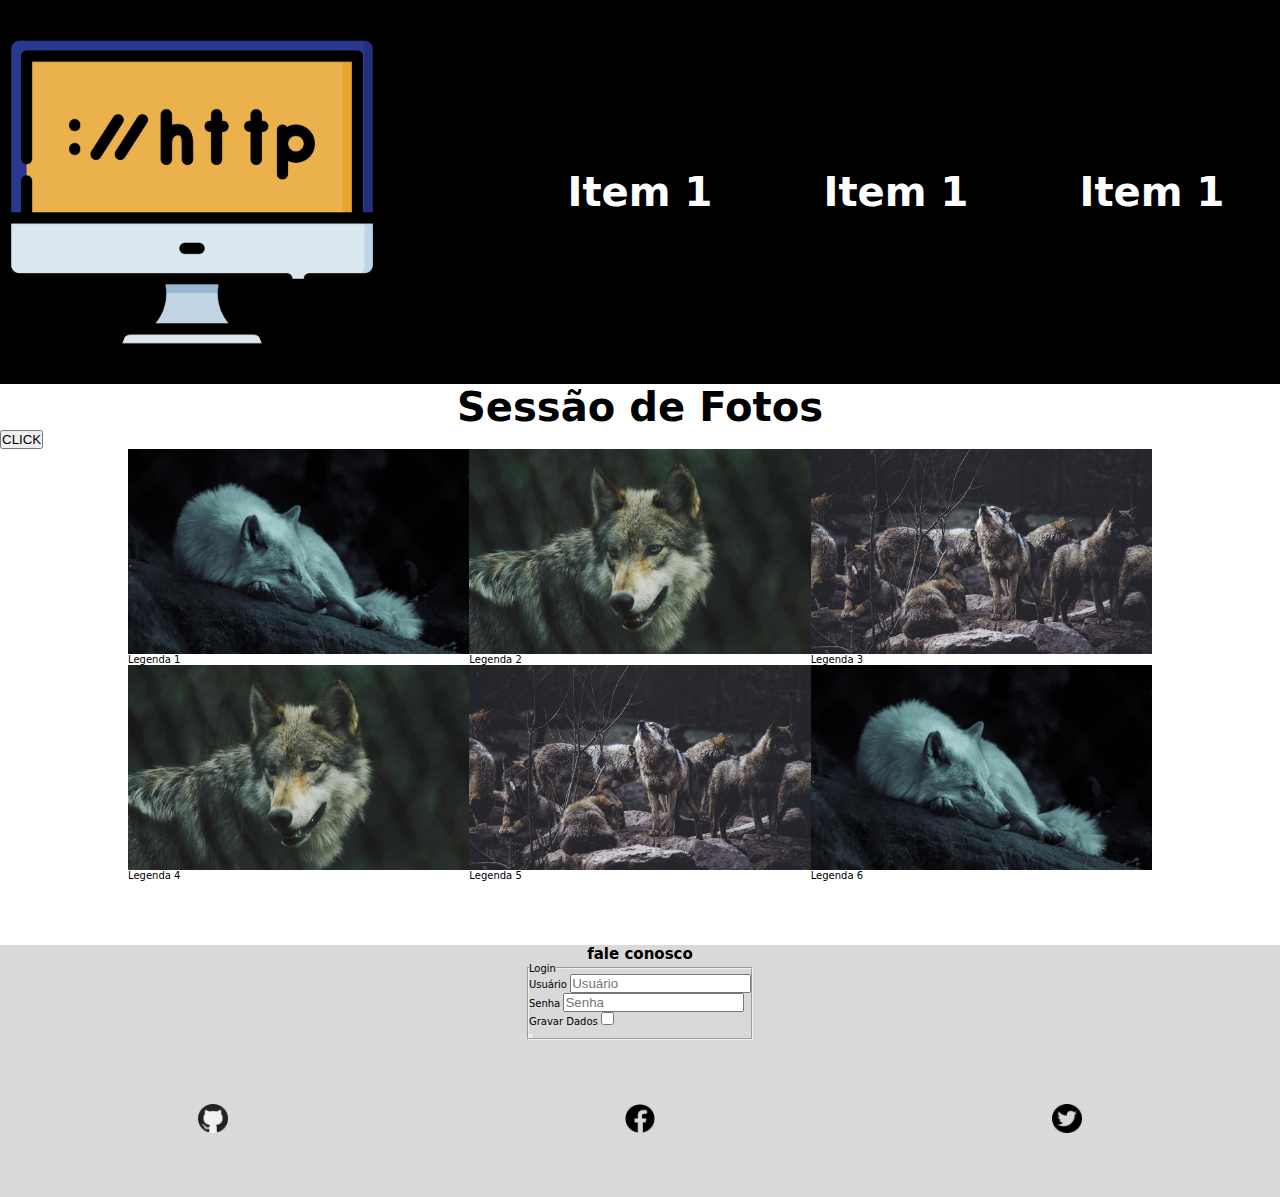
<file: index.html>
<!DOCTYPE html>
<html lang="pt-br">
    <head>
        <meta charset="UTF-8" />
        <meta http-equiv="X-UA-Compatible" content="IE=edge" />
        <meta name="viewport" content="width=device-width, initial-scale=1.0" />
        <link rel="stylesheet" href="./css/estilo.css" />
        <script src="./js/script.js" defer></script>
        <title>Exercício</title>
    </head>
    <body>
        <header class="cabecalho">
            <img src="./img/logo.png" alt="Logo" />
            <nav>
                <a href="#">Item 1</a>
                <a href="#">Item 1</a>
                <a href="#">Item 1</a>
            </nav>
        </header>
        <h2 class="tit-sec">Sessão de Fotos</h2>
        <button id="meu-botao"><span>CLICK</span></button>
        <section class="conteudo">
            <div>
                <img src="./img/lobo1.jpg" alt="Lobo 1" />
                <p>Legenda 1</p>
            </div>
            <div>
                <img src="./img/lobo2.jpg" alt="Lobo 2" />
                <p>Legenda 2</p>
            </div>
            <div>
                <img src="./img/lobo3.jpg" alt="Lobo 3" />
                <p>Legenda 3</p>
            </div>
            <div>
                <img src="./img/lobo4.jpg" alt="Lobo 4" />
                <p>Legenda 4</p>
            </div>
            <div>
                <img src="./img/lobo5.jpg" alt="Lobo 5" />
                <p>Legenda 5</p>
            </div>
            <div>
                <img src="./img/lobo6.jpg" alt="Lobo 6" />
                <p>Legenda 6</p>
            </div>
        </section>
        <footer class="rodape">
            <h2>fale conosco</h2>
            <form action="./info.html" method="get" onsubmit="return false">
                <fieldset>
                    <legend>Login</legend>
                    <div>
                        <label for="idUser">Usuário</label>
                        <input
                            type="text"
                            name="txtUser"
                            id="idUser"
                            placeholder="Usuário"
                        />
                    </div>
                    <div>
                        <label for="idPass">Senha</label>
                        <input
                            type="password"
                            name="txtPass"
                            id="idPass"
                            placeholder="Senha"
                        />
                    </div>
                    <div>
                        <label for="idGravaDados">Gravar Dados</label>
                        <input
                            type="checkbox"
                            name="chkDta"
                            id="idGravaDados"
                            value="ok"
                            placeholder="Usuário"
                        />
                    </div>
                    <div>
                        <button type="submit" value="Login"></button>
                    </div>
                </fieldset>
            </form>
            <nav>
                <a href="#"><img src="./img/social-1.png" alt="logo" /></a>
                <a href="#"><img src="./img/social-2.png" alt="logo" /></a>
                <a href="#"><img src="./img/social-3.png" alt="logo" /></a>
            </nav>
        </footer>
    </body>
</html>
</file>
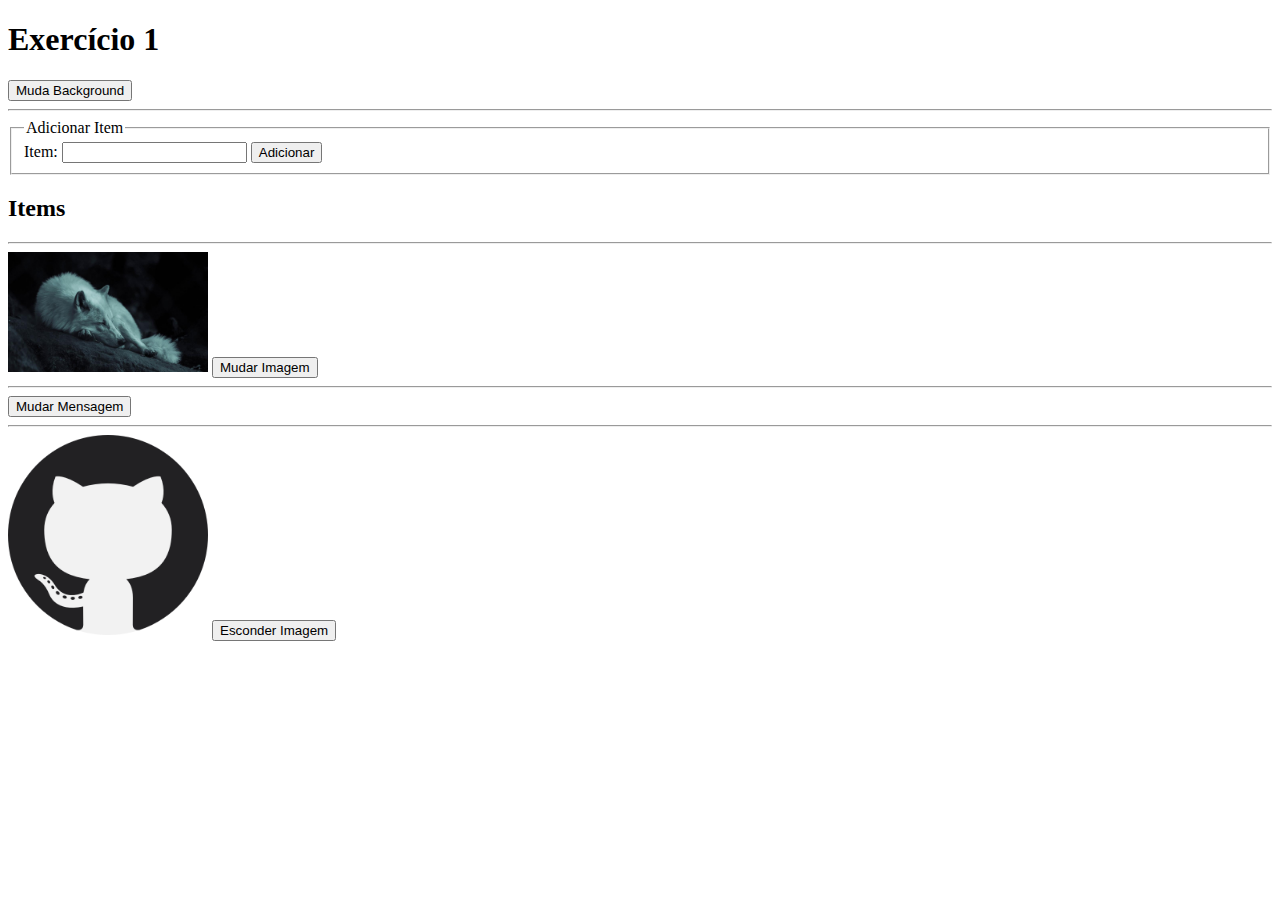
<file: exercicio-1.html>
<!DOCTYPE html>
<html lang="pt-br">
    <head>
        <meta charset="UTF-8" />
        <meta http-equiv="X-UA-Compatible" content="IE=edge" />
        <meta name="viewport" content="width=device-width, initial-scale=1.0" />
        <script src="./js/exercicio-1.js" defer></script>
        <title>Exercício JS</title>
    </head>
    <style>
        img {
            transition: opacity 0.5s ease-in-out;
            width: 12.5rem;
        }
    </style>
    <body>
        <h1>Exercício 1</h1>
        <button id="background-btn">Muda Background</button>
        <hr />
        <form id="item-form">
            <fieldset>
                <legend>Adicionar Item</legend>
                <label for="item-input">Item:</label>
                <input type="text" name="txtItem" id="item-input" />
                <button type="submit">Adicionar</button>
            </fieldset>
        </form>
        <h2>Items</h2>
        <ul id="item-list"></ul>
        <hr />
        <img src="./img/lobo1.jpg" alt="Lobinho 1" id="wolf-img" />
        <button id="wolf-btn">Mudar Imagem</button>
        <hr />
        <span id="msg-text"></span>
        <button id="msg-btn">Mudar Mensagem</button>
        <hr />
        <img src="./img/social-1.png" alt="Github" id="git-img" />
        <button id="git-btn">Esconder Imagem</button>
    </body>
</html>
</file>
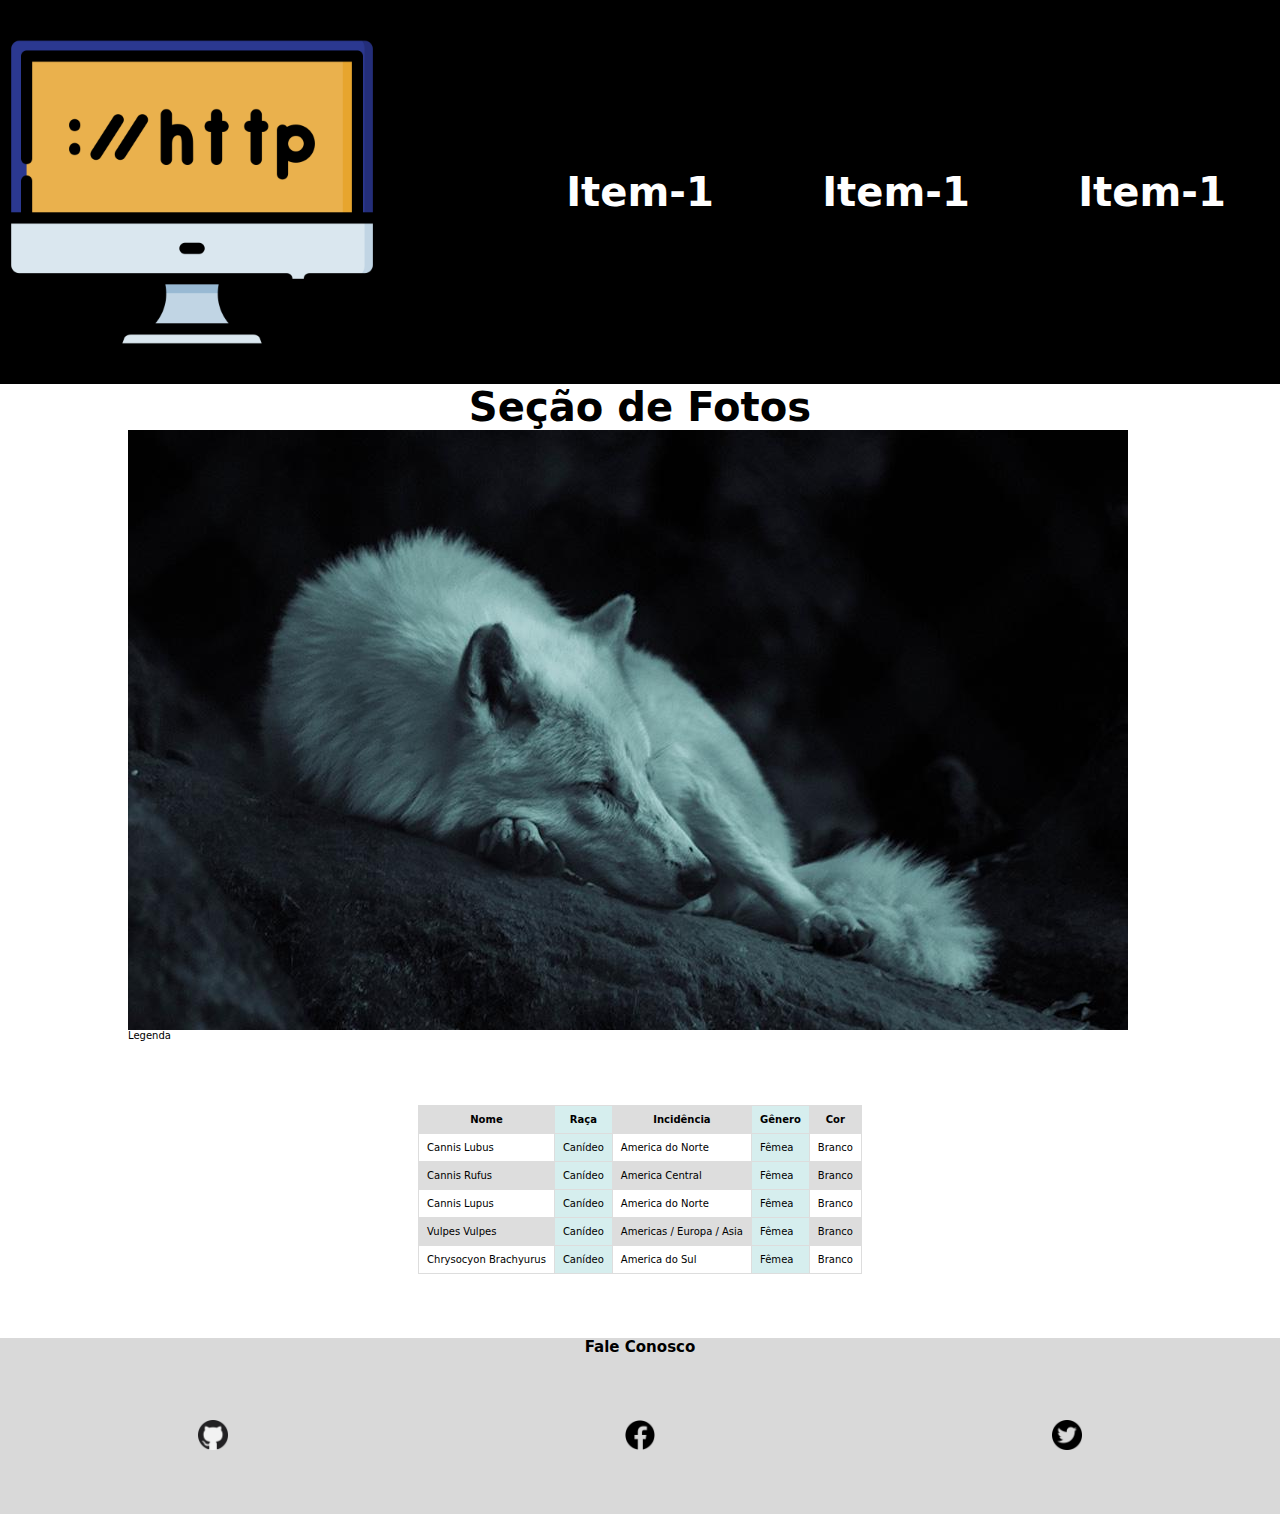
<file: info.html>
<!DOCTYPE html>
<html lang="pt-br">

<head>
    <meta charset="UTF-8">
    <meta http-equiv="X-UA-Compatible" content="IE=edge">
    <meta name="viewport" content="width=device-width, initial-scale=1.0">
    <title>Layout Flex</title>

    <link rel="stylesheet" href="./css/estilo.css">

</head>

<body>

    <header class="cabecalho">
        <img src="./img/logo.png" alt="Monitor de computador">
        <nav>
            <a href="#">Item-1</a>
            <a href="#">Item-1</a>
            <a href="#">Item-1</a>
        </nav>
    </header>

    <h2 class="tit-sec">Seção de Fotos</h2>

    <section class="conteudo">
        <div>
            <img src="./img/lobo1.jpg" alt="Lobo">
            <p>Legenda</p>
        </div>

    </section>
    <div class="dados">
        <table>
            <tr>
                <th>Nome</th>
                <th>Raça</th>
                <th>Incidência</th>
                <th>Gênero</th>
                <th>Cor</th>
            </tr>
            <!-- cspell:ignore Chrysocyon brachyurus -->
            <!-- cspell:ignore Cannis Lubus Rufus Lupus Vulpes-->
            <tr>
                <td>Cannis Lubus</td>
                <td>Canídeo</td>
                <td>America do Norte</td>
                <td>Fêmea</td>
                <td>Branco</td>
            </tr>
            <tr>
                <td>Cannis Rufus</td>
                <td>Canídeo</td>
                <td>America Central</td>
                <td>Fêmea</td>
                <td>Branco</td>
            </tr>
            <tr>
                <td>Cannis Lupus</td>
                <td>Canídeo</td>
                <td>America do Norte</td>
                <td>Fêmea</td>
                <td>Branco</td>
            </tr>
            <tr>
                <td>Vulpes Vulpes</td>
                <td>Canídeo</td>
                <td>Americas / Europa / Asia </td>
                <td>Fêmea</td>
                <td>Branco</td>
            </tr>
            <tr>
                <td>Chrysocyon Brachyurus</td>
                <td>Canídeo</td>
                <td>America do Sul</td>
                <td>Fêmea</td>
                <td>Branco</td>
            </tr>
        </table>
    </div>

    <footer class="rodape">
        <h2>Fale Conosco</h2>
        <nav>
            <a href="#"><img src="./img/social-1.png" alt="Logo"></a>
            <a href="#"><img src="./img/social-2.png" alt="Logo"></a>
            <a href="#"><img src="./img/social-3.png" alt="Logo"></a>
        </nav>
    </footer>

</body>

</html>
</file>
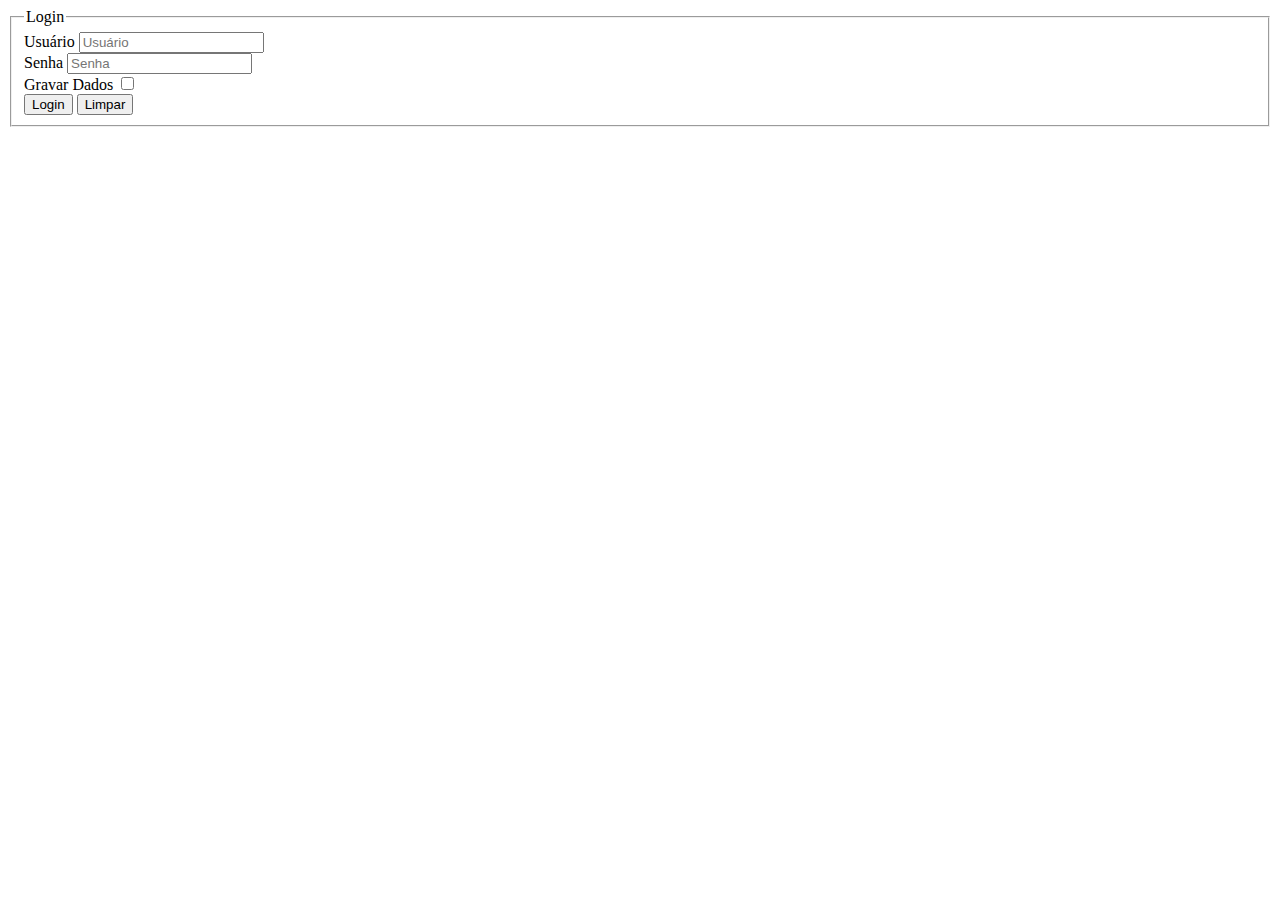
<file: login.html>
<!DOCTYPE html>
<html lang="pt-br">
    <head>
        <meta charset="UTF-8" />
        <meta http-equiv="X-UA-Compatible" content="IE=edge" />
        <meta name="viewport" content="width=device-width, initial-scale=1.0" />
        <script src="./js/login.js" defer></script>
        <title>Login</title>
    </head>
    <body>
        <div>
            <div id="msgError"></div>
            <form action="index.html" method="get" onsubmit="return false">
                <fieldset>
                    <legend>Login</legend>

                    <input type="hidden" name="token" value="seus-dados" />

                    <div>
                        <label for="idUser">Usuário</label>
                        <input
                            type="text"
                            name="txtUser"
                            id="idUser"
                            placeholder="Usuário"
                        />
                    </div>
                    <div>
                        <label for="idPass">Senha</label>
                        <input
                            type="password"
                            name="txtPass"
                            id="idPass"
                            placeholder="Senha"
                        />
                    </div>
                    <div>
                        <label for="idGravaDados">Gravar Dados</label>
                        <input
                            type="checkbox"
                            name="chkDta"
                            id="idGravaDados"
                            value="ok"
                            placeholder="Usuário"
                        />
                    </div>
                    <div>
                        <button type="submit" value="Login" id="btnSubmit">
                            Login
                        </button>
                        <button type="reset" value="Limpar" id="btnReset">
                            Limpar
                        </button>
                    </div>
                </fieldset>
            </form>
        </div>
    </body>
</html>
</file>
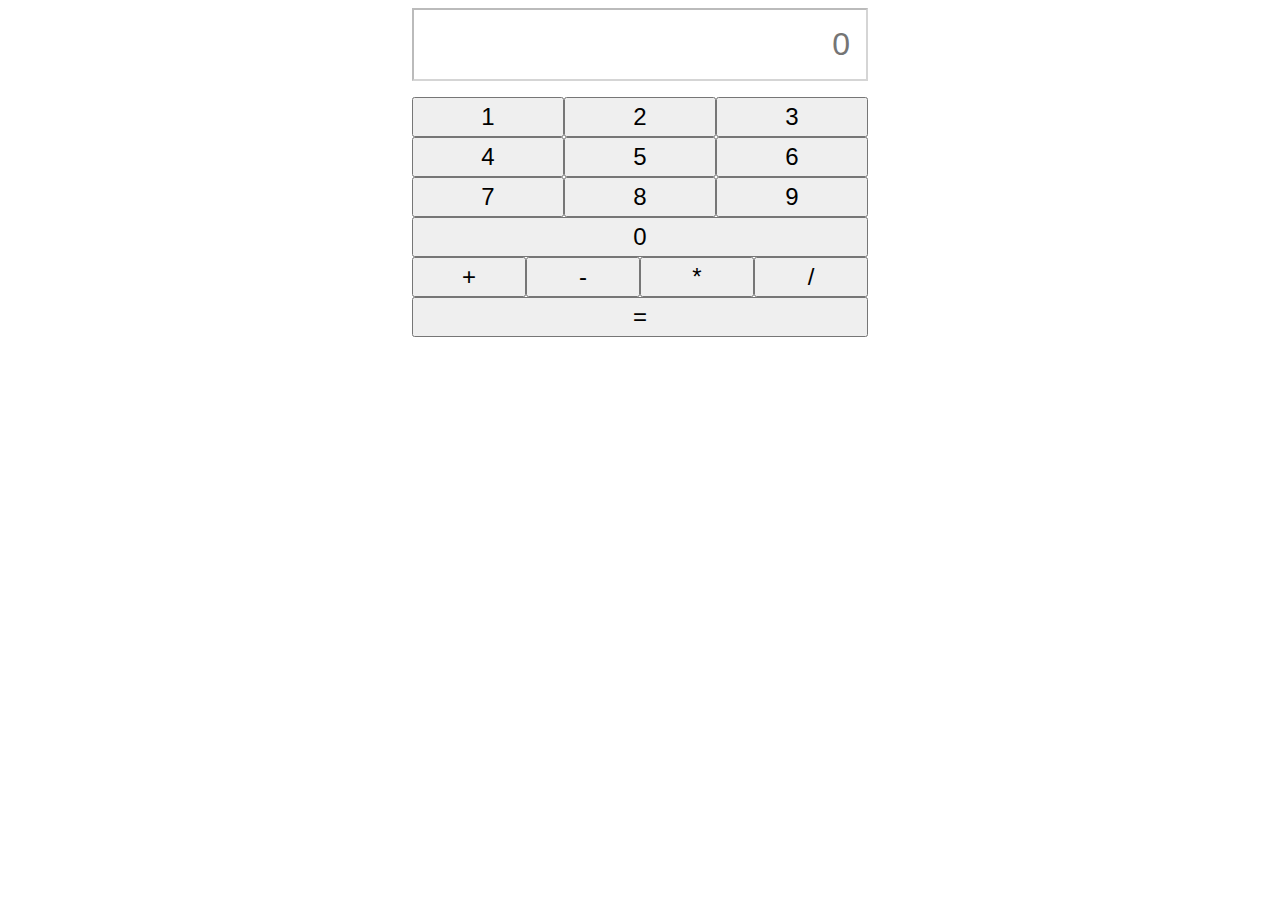
<file: pages/calculadora.html>
<!DOCTYPE html>
<html lang="pt-br">
    <head>
        <meta charset="UTF-8" />
        <meta http-equiv="X-UA-Compatible" content="IE=edge" />
        <meta name="viewport" content="width=device-width, initial-scale=1.0" />
        <link rel="stylesheet" href="../css/calc.css" />
        <script src="../js/calc.js" defer></script>
        <title>Calculadora</title>
    </head>
    <body>
        <div class="calc">
            <form action="" method="get" onsubmit="return false;">
                <div class="visor-calc">
                    <input
                        type="text"
                        name="visor"
                        id="idVisor"
                        placeholder="0"
                        disabled
                    />
                </div>
                <div class="btn-calc">
                    <button
                        value="1"
                        id="btn-1"
                        onclick="insereNumeroVisor(this, idVisor)"
                    >
                        1
                    </button>
                    <button
                        value="2"
                        id="btn-2"
                        onclick="insereNumeroVisor(this, idVisor)"
                    >
                        2
                    </button>
                    <button
                        value="3"
                        id="btn-3"
                        onclick="insereNumeroVisor(this, idVisor)"
                    >
                        3
                    </button>
                    <button
                        value="4"
                        id="btn-4"
                        onclick="insereNumeroVisor(this, idVisor)"
                    >
                        4
                    </button>
                    <button
                        value="5"
                        id="btn-5"
                        onclick="insereNumeroVisor(this, idVisor)"
                    >
                        5
                    </button>
                    <button
                        value="6"
                        id="btn-6"
                        onclick="insereNumeroVisor(this, idVisor)"
                    >
                        6
                    </button>
                    <button
                        value="7"
                        id="btn-7"
                        onclick="insereNumeroVisor(this, idVisor)"
                    >
                        7
                    </button>
                    <button
                        value="8"
                        id="btn-8"
                        onclick="insereNumeroVisor(this, idVisor)"
                    >
                        8
                    </button>
                    <button
                        value="9"
                        id="btn-9"
                        onclick="insereNumeroVisor(this, idVisor)"
                    >
                        9
                    </button>
                    <button
                        value="0"
                        id="btn-0"
                        onclick="insereNumeroVisor(this, idVisor)"
                    >
                        0
                    </button>
                </div>
                <div class="oper-calc">
                    <button
                        value="+"
                        id="btnSoma"
                        onclick="insereNumeroVisor(this, idVisor)"
                    >
                        +
                    </button>
                    <button
                        value="-"
                        id="btnSoma"
                        onclick="insereNumeroVisor(this, idVisor)"
                    >
                        -
                    </button>
                    <button
                        value="*"
                        id="btnSoma"
                        onclick="insereNumeroVisor(this, idVisor)"
                    >
                        *
                    </button>
                    <button
                        value="/"
                        id="btnSoma"
                        onclick="insereNumeroVisor(this, idVisor)"
                    >
                        /
                    </button>
                </div>
                <div class="result-calc">
                    <button
                        value="="
                        id="btnResultado"
                        onclick="resultadoDasOperacoes(idVisor)"
                    >
                        =
                    </button>
                </div>
            </form>
        </div>
    </body>
</html>
</file>
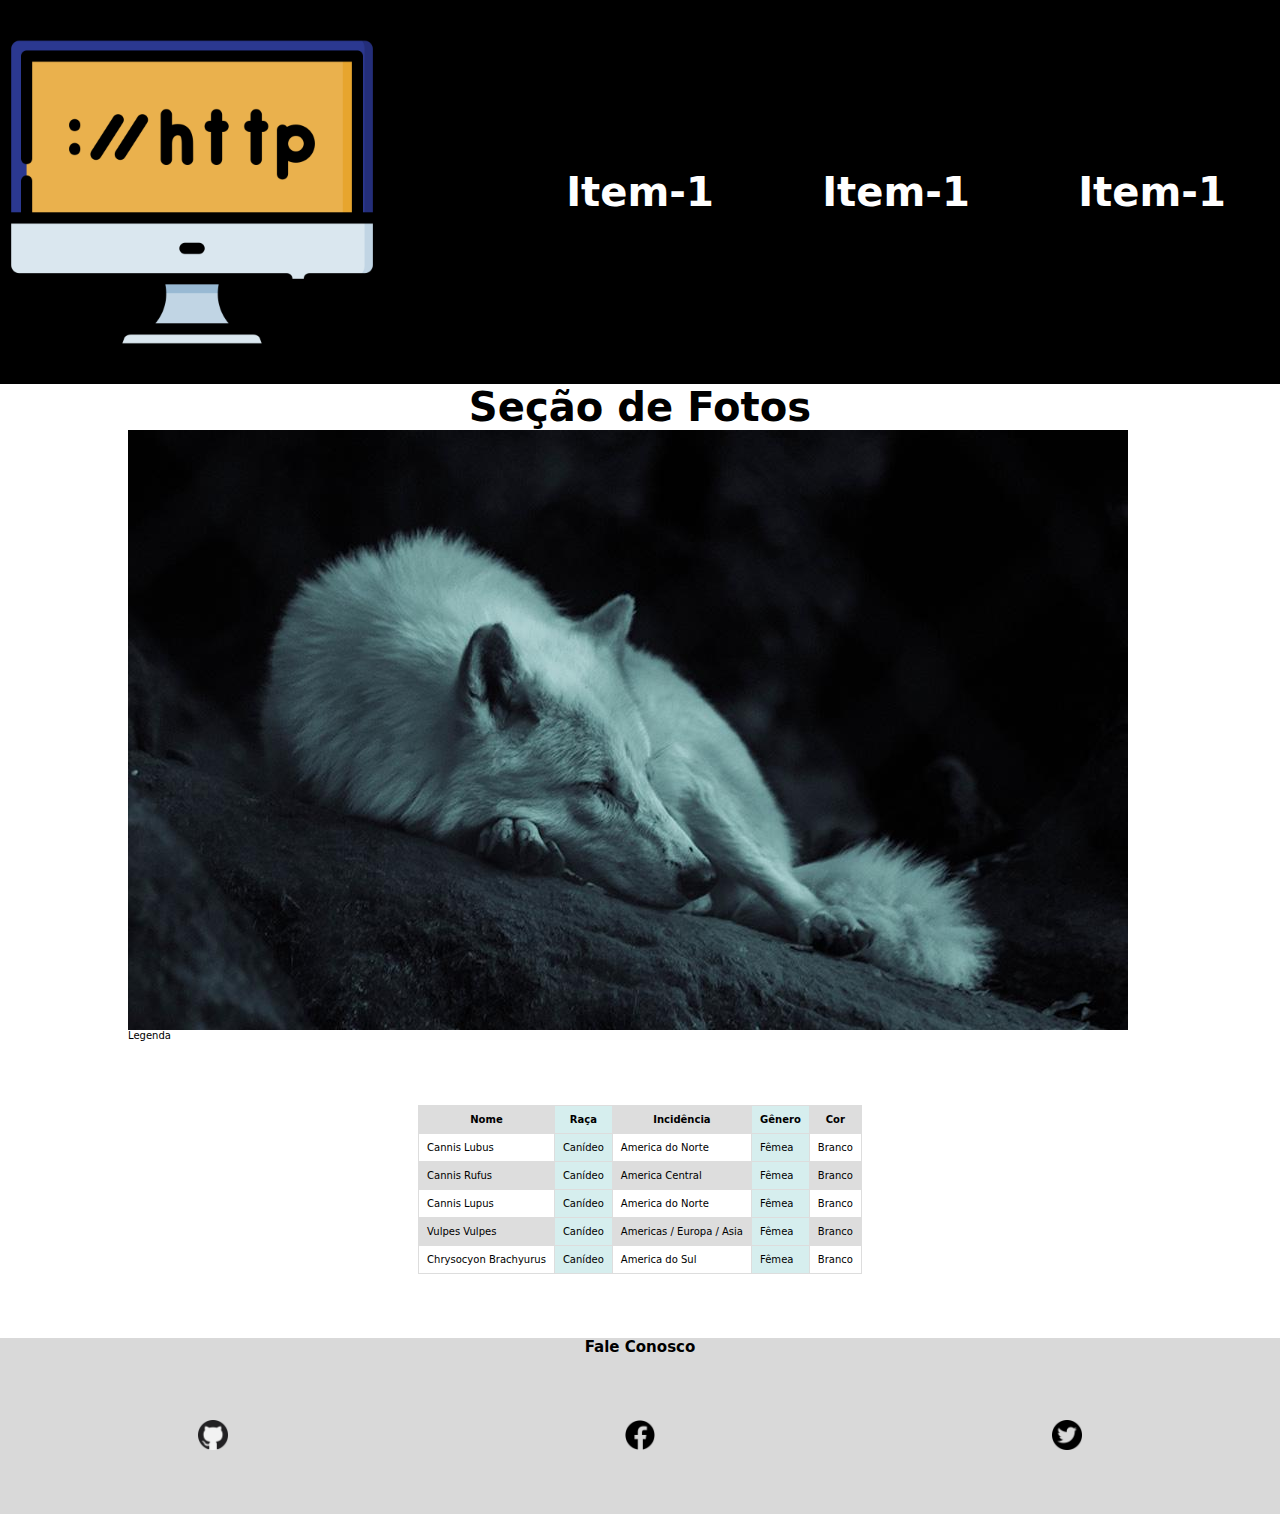
<file: pages/info.html>
<!DOCTYPE html>
<html lang="pt-br">

<head>
    <meta charset="UTF-8">
    <meta http-equiv="X-UA-Compatible" content="IE=edge">
    <meta name="viewport" content="width=device-width, initial-scale=1.0">
    <title>Layout Flex</title>

    <link rel="stylesheet" href="../css/estilo.css">

</head>

<body>

    <header class="cabecalho">
        <img src="../img/logo.png" alt="Monitor de computador">
        <nav>
            <a href="#">Item-1</a>
            <a href="#">Item-1</a>
            <a href="#">Item-1</a>
        </nav>
    </header>

    <h2 class="tit-sec">Seção de Fotos</h2>

    <section class="conteudo">
        <div>
            <img src="../img/lobo1.jpg" alt="Lobo">
            <p>Legenda</p>
        </div>

    </section>
    <div class="dados">
        <table>
            <tr>
                <th>Nome</th>
                <th>Raça</th>
                <th>Incidência</th>
                <th>Gênero</th>
                <th>Cor</th>
            </tr>
            <!-- cspell:ignore Chrysocyon brachyurus -->
            <!-- cspell:ignore Cannis Lubus Rufus Lupus Vulpes-->
            <tr>
                <td>Cannis Lubus</td>
                <td>Canídeo</td>
                <td>America do Norte</td>
                <td>Fêmea</td>
                <td>Branco</td>
            </tr>
            <tr>
                <td>Cannis Rufus</td>
                <td>Canídeo</td>
                <td>America Central</td>
                <td>Fêmea</td>
                <td>Branco</td>
            </tr>
            <tr>
                <td>Cannis Lupus</td>
                <td>Canídeo</td>
                <td>America do Norte</td>
                <td>Fêmea</td>
                <td>Branco</td>
            </tr>
            <tr>
                <td>Vulpes Vulpes</td>
                <td>Canídeo</td>
                <td>Americas / Europa / Asia </td>
                <td>Fêmea</td>
                <td>Branco</td>
            </tr>
            <tr>
                <td>Chrysocyon Brachyurus</td>
                <td>Canídeo</td>
                <td>America do Sul</td>
                <td>Fêmea</td>
                <td>Branco</td>
            </tr>
        </table>
    </div>

    <footer class="rodape">
        <h2>Fale Conosco</h2>
        <nav>
            <a href="#"><img src="../img/social-1.png" alt="Logo"></a>
            <a href="#"><img src="../img/social-2.png" alt="Logo"></a>
            <a href="#"><img src="../img/social-3.png" alt="Logo"></a>
        </nav>
    </footer>

</body>

</html>
</file>
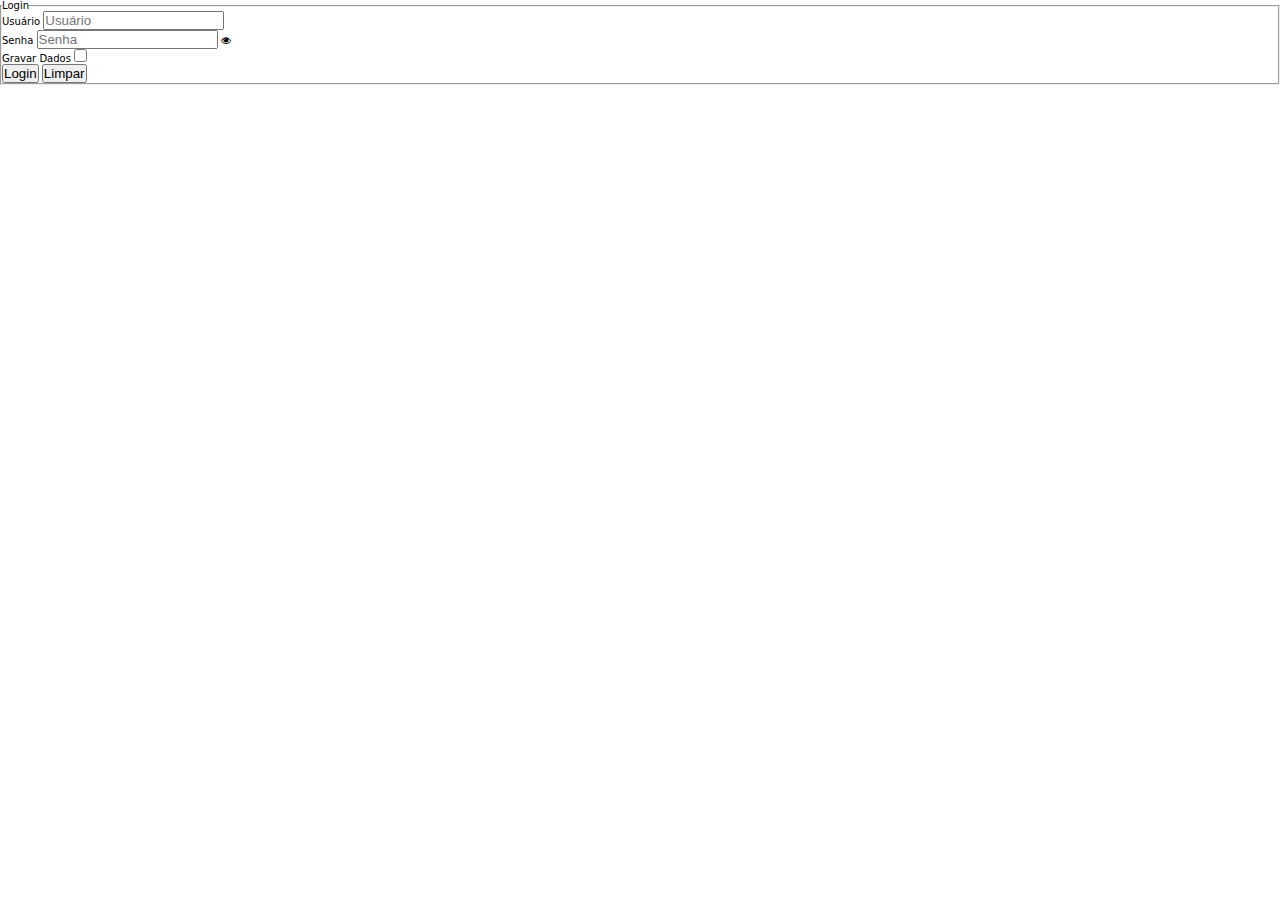
<file: pages/login.html>
<!DOCTYPE html>
<html lang="pt-br">
    <head>
        <meta charset="UTF-8" />
        <meta http-equiv="X-UA-Compatible" content="IE=edge" />
        <meta name="viewport" content="width=device-width, initial-scale=1.0" />
        <link rel="stylesheet" href="../css/estilo.css" />
        <link
            rel="stylesheet"
            href="https://cdnjs.cloudflare.com/ajax/libs/font-awesome/4.7.0/css/font-awesome.min.css"
        />
        <script src="../js/login.js" defer></script>
        <title>Login</title>
    </head>
    <body>
        <div>
            <div id="msgError"></div>
            <form action="index.html" method="get" onsubmit="return false">
                <fieldset>
                    <legend>Login</legend>

                    <input type="hidden" name="token" value="seus-dados" />

                    <div>
                        <label for="idUser">Usuário</label>
                        <input
                            type="text"
                            name="txtUser"
                            id="idUser"
                            placeholder="Usuário"
                        />
                    </div>
                    <div>
                        <label for="idPass">Senha</label>
                        <input
                            type="password"
                            name="txtPass"
                            id="idPass"
                            placeholder="Senha"
                        />
                        <i class="fa fa-eye" aria-hidden="true"></i>
                    </div>
                    <div>
                        <label for="idGravaDados">Gravar Dados</label>
                        <input
                            type="checkbox"
                            name="chkDta"
                            id="idGravaDados"
                            value="ok"
                            placeholder="Usuário"
                        />
                    </div>
                    <div>
                        <button type="submit" value="Login" id="btnSubmit">
                            Login
                        </button>
                        <button type="reset" value="Limpar" id="btnReset">
                            Limpar
                        </button>
                    </div>
                </fieldset>
            </form>
        </div>
    </body>
</html>
</file>
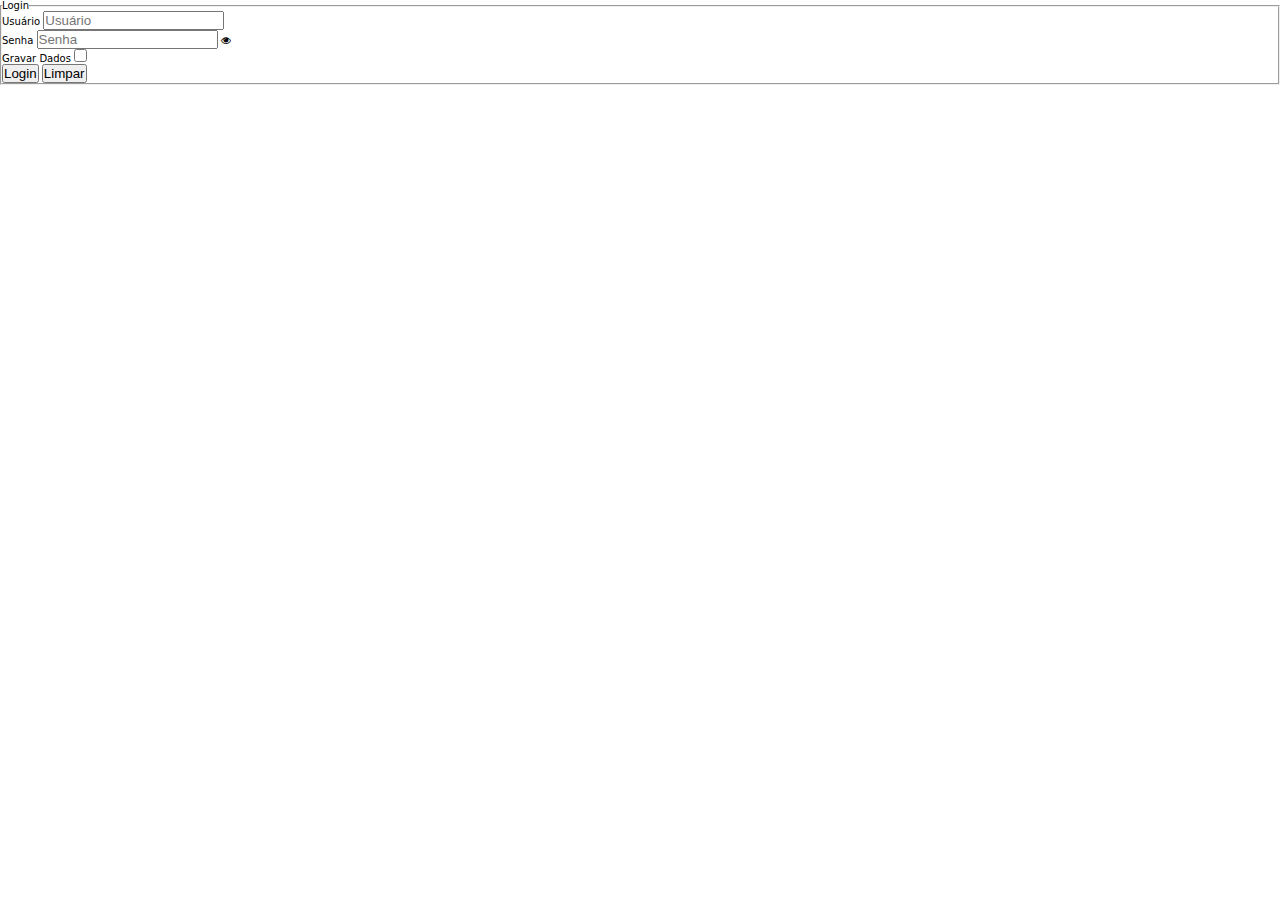
<file: pages/sucesso.html>
<!DOCTYPE html>
<html lang="pt-br">
    <head>
        <meta charset="UTF-8" />
        <meta http-equiv="X-UA-Compatible" content="IE=edge" />
        <meta name="viewport" content="width=device-width, initial-scale=1.0" />
        <script src="../js/sucesso.js" defer></script>
        <title>Sucesso!</title>
    </head>
    <body>
        <h1>Parabéns!</h1>
        <h2>Login efetuado com SUCESSO</h2>
        <div id="welcome"></div>
        <button class="btnSair">Logout</button>
    </body>
</html>
</file>
<file: css/estilo.css>
@import url('./cabecalho.css');
@import url('./conteudo.css');
@import url('./rodape.css');
@import url('./break-point-1004px.css');
* {
    margin: 0;
    padding: 0;
    box-sizing: border-box;
}
html{
    font-size: 62.7%;
    font-family: system-ui, -apple-system, BlinkMacSystemFont, 'Segoe UI', Roboto, Oxygen, Ubuntu, Cantarell, 'Open Sans', 'Helvetica Neue', sans-serif;
}
.tit-sec{
    font-size: 4rem;
    text-align: center;
}
.dados{
    margin: 5% auto;
}
table{
    border-collapse: collapse;
    margin: 0 auto;
}
td,th{
    border: 1px solid #dddddd;
    text-align: left;
    padding: 8px;
}
tr:nth-child(odd){
    background-color: #ddd;
}
td:nth-child(even), th:nth-child(even){
    background-color: #d6eeee;
}
tr:hover{
    background-color: #d6eeee;
}

td[rowspan]{
    text-align: center;
}
th{
    text-align: center;
}
.fa-eye, .fa-eye-slash{
    cursor: pointer;
    user-select: none;
}
</file>
<file: css/calc.css>
.calc{
    display: flex;
    align-items: center;
    justify-content: center;
}
.btn-calc, .oper-calc, .result-calc{
    display: flex;
    flex-wrap: wrap;
}
.btn-calc button, .oper-calc button, .result-calc button{
    width: 33%;
    height: 2.5rem;
    font-size: 1.5em;
    flex-grow: 1;
    
}
.oper-calc button{
    width: 25%;

}
.visor-calc{
    display: flex;
    justify-content: center;

}
.visor-calc input{
    width: 100%;
    text-align: right;
    font-size: 2em;
    padding: 0.5em;
    background-color:#fff;
    margin-bottom: 0.5em;
}
</file>
